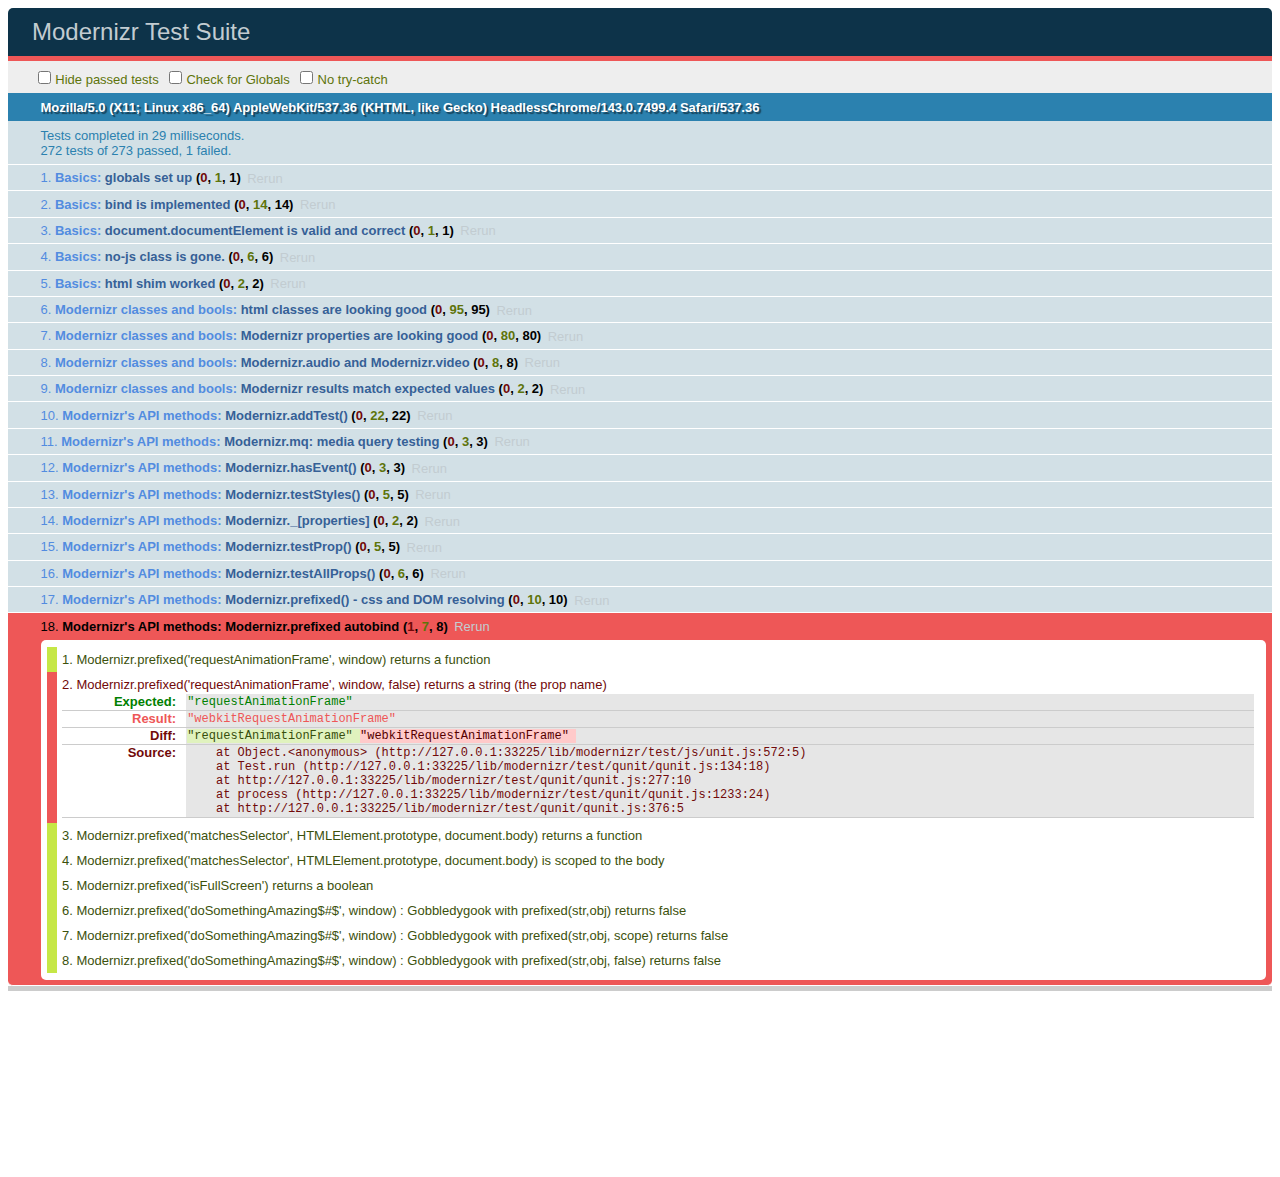
<file: lib/modernizr/test/basic.html>
<!DOCTYPE html>
<html class="+no-js no-js- no-js i-has-no-js">
<head>
  <meta charset="UTF-8">
  <title>Modernizr Test Suite</title>
  <link rel="stylesheet" href="qunit/qunit.css">
  <style>
     body { margin-bottom: 150px;}
     #testbed { font-family: Helvetica; color: #444; padding-bottom: 100px;}
     #testbed button { margin: 30px; font-size: 13px;}
     .data-notes, .offScreen { display:none;}
     table { width: 100%;}
     tbody tr:nth-child(even) td, tbody tr:nth-child(even) th {  border: 1px solid #ccc; border-left: 0; border-right: 0;}
     table td:nth-child(even), table th:nth-child(even) { background: #e6e6e6;}
     table tbody tr:hover td, table tbody tr:hover th { background: #e1e100!important;}
     td.wrong { background:red!important;}
     #html5section { visibility: hidden; }
     h1 label { display:none;}
     .output { padding: 0 0 0 16px;}
     .output ul { margin: 0;}
     .output li { color: #854747; }
     .output li.yes{color:#090;}
     .output li b{color:#000;}
     .output {font:14px/1.3 Inconsolata,Consolas,monospace;
                    -webkit-column-count: 5;
                       -moz-column-count: 5;
                            column-count: 5;}
      .output + .output { border-top: 5px solid #ccc; }
      textarea { width: 100%; min-height: 75px;}
      #caniusetrigger { font-size: 38px; font-family: monospace; display:block; }
  </style>

  <script src="https://raw.github.com/Modernizr/Modernizr/master/modernizr.js"></script>

  <script>window.Modernizr || document.write('<script src="../modernizr.js"><\/script>')</script>

  <script src="js/lib/polyfills.js"></script>
  <script src="js/lib/detect-global.js"></script>
  
  <script src="qunit/qunit.js"></script>
  <script src="js/lib/jquery-1.7b2.js"></script>
  
  <script src="js/setup.js"></script>
  
  <script src="js/unit.js"></script>
</head>
<body>
  <h1 id="qunit-header">Modernizr Test Suite</h1>
  <h2 id="qunit-banner"></h2>
  <div id="qunit-testrunner-toolbar"></div>
  <h2 id="qunit-userAgent"></h2>

  <ol id="qunit-tests"></ol>

  <div id="mod-output" class=output></div>
  <div id="mod-feattest-output" class=output></div>


  <br>
 
  <section><aside>this is an aside within a section</aside></section>
  
  
</body>
</html>
</file>
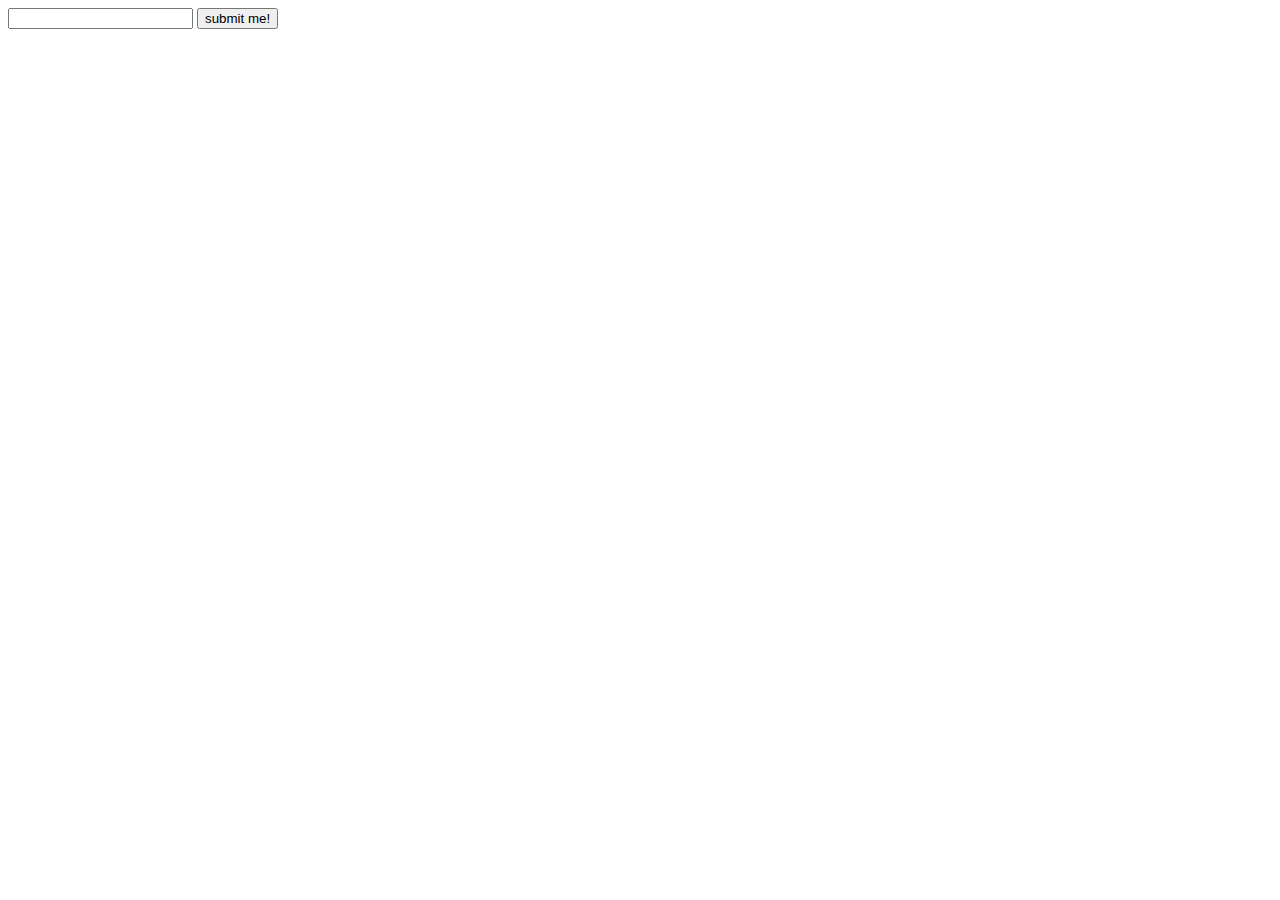
<file: lib/modernizr/test/caniuse_files/form_validation.html>
<!DOCTYPE html>
<!-- saved from url=(0045)http://tests.caniuse.com/form_validation.html -->
<html><head><meta http-equiv="Content-Type" content="text/html; charset=UTF-8"><script>
if(location.href.indexOf('?') >= 0) {
	document.write('FAIL');
}
</script>

</head><body><form action="http://tests.caniuse.com/form_validation.html?" method="post">

<input type="url" name="foo" required="">
<input type="submit" value="submit me!">

</form>
</body></html>
</file>
<file: lib/modernizr/test/qunit/qunit.css>
/**
 * QUnit v1.9.0 - A JavaScript Unit Testing Framework
 *
 * http://docs.jquery.com/QUnit
 *
 * Copyright (c) 2012 John Resig, Jörn Zaefferer
 * Dual licensed under the MIT (MIT-LICENSE.txt)
 * or GPL (GPL-LICENSE.txt) licenses.
 */

/** Font Family and Sizes */

#qunit-tests, #qunit-header, #qunit-banner, #qunit-testrunner-toolbar, #qunit-userAgent, #qunit-testresult {
	font-family: "Helvetica Neue Light", "HelveticaNeue-Light", "Helvetica Neue", Calibri, Helvetica, Arial, sans-serif;
}

#qunit-testrunner-toolbar, #qunit-userAgent, #qunit-testresult, #qunit-tests li { font-size: small; }
#qunit-tests { font-size: smaller; }


/** Resets */

#qunit-tests, #qunit-tests ol, #qunit-header, #qunit-banner, #qunit-userAgent, #qunit-testresult {
	margin: 0;
	padding: 0;
}


/** Header */

#qunit-header {
	padding: 0.5em 0 0.5em 1em;

	color: #8699a4;
	background-color: #0d3349;

	font-size: 1.5em;
	line-height: 1em;
	font-weight: normal;

	border-radius: 5px 5px 0 0;
	-moz-border-radius: 5px 5px 0 0;
	-webkit-border-top-right-radius: 5px;
	-webkit-border-top-left-radius: 5px;
}

#qunit-header a {
	text-decoration: none;
	color: #c2ccd1;
}

#qunit-header a:hover,
#qunit-header a:focus {
	color: #fff;
}

#qunit-testrunner-toolbar label {
	display: inline-block;
	padding: 0 .5em 0 .1em;
}

#qunit-banner {
	height: 5px;
}

#qunit-testrunner-toolbar {
	padding: 0.5em 0 0.5em 2em;
	color: #5E740B;
	background-color: #eee;
}

#qunit-userAgent {
	padding: 0.5em 0 0.5em 2.5em;
	background-color: #2b81af;
	color: #fff;
	text-shadow: rgba(0, 0, 0, 0.5) 2px 2px 1px;
}


/** Tests: Pass/Fail */

#qunit-tests {
	list-style-position: inside;
}

#qunit-tests li {
	padding: 0.4em 0.5em 0.4em 2.5em;
	border-bottom: 1px solid #fff;
	list-style-position: inside;
}

#qunit-tests.hidepass li.pass, #qunit-tests.hidepass li.running  {
	display: none;
}

#qunit-tests li strong {
	cursor: pointer;
}

#qunit-tests li a {
	padding: 0.5em;
	color: #c2ccd1;
	text-decoration: none;
}
#qunit-tests li a:hover,
#qunit-tests li a:focus {
	color: #000;
}

#qunit-tests ol {
	margin-top: 0.5em;
	padding: 0.5em;

	background-color: #fff;

	border-radius: 5px;
	-moz-border-radius: 5px;
	-webkit-border-radius: 5px;
}

#qunit-tests table {
	border-collapse: collapse;
	margin-top: .2em;
}

#qunit-tests th {
	text-align: right;
	vertical-align: top;
	padding: 0 .5em 0 0;
}

#qunit-tests td {
	vertical-align: top;
}

#qunit-tests pre {
	margin: 0;
	white-space: pre-wrap;
	word-wrap: break-word;
}

#qunit-tests del {
	background-color: #e0f2be;
	color: #374e0c;
	text-decoration: none;
}

#qunit-tests ins {
	background-color: #ffcaca;
	color: #500;
	text-decoration: none;
}

/*** Test Counts */

#qunit-tests b.counts                       { color: black; }
#qunit-tests b.passed                       { color: #5E740B; }
#qunit-tests b.failed                       { color: #710909; }

#qunit-tests li li {
	padding: 5px;
	background-color: #fff;
	border-bottom: none;
	list-style-position: inside;
}

/*** Passing Styles */

#qunit-tests li li.pass {
	color: #3c510c;
	background-color: #fff;
	border-left: 10px solid #C6E746;
}

#qunit-tests .pass                          { color: #528CE0; background-color: #D2E0E6; }
#qunit-tests .pass .test-name               { color: #366097; }

#qunit-tests .pass .test-actual,
#qunit-tests .pass .test-expected           { color: #999999; }

#qunit-banner.qunit-pass                    { background-color: #C6E746; }

/*** Failing Styles */

#qunit-tests li li.fail {
	color: #710909;
	background-color: #fff;
	border-left: 10px solid #EE5757;
	white-space: pre;
}

#qunit-tests > li:last-child {
	border-radius: 0 0 5px 5px;
	-moz-border-radius: 0 0 5px 5px;
	-webkit-border-bottom-right-radius: 5px;
	-webkit-border-bottom-left-radius: 5px;
}

#qunit-tests .fail                          { color: #000000; background-color: #EE5757; }
#qunit-tests .fail .test-name,
#qunit-tests .fail .module-name             { color: #000000; }

#qunit-tests .fail .test-actual             { color: #EE5757; }
#qunit-tests .fail .test-expected           { color: green;   }

#qunit-banner.qunit-fail                    { background-color: #EE5757; }


/** Result */

#qunit-testresult {
	padding: 0.5em 0.5em 0.5em 2.5em;

	color: #2b81af;
	background-color: #D2E0E6;

	border-bottom: 1px solid white;
}
#qunit-testresult .module-name {
	font-weight: bold;
}

/** Fixture */

#qunit-fixture {
	position: absolute;
	top: -10000px;
	left: -10000px;
	width: 1000px;
	height: 1000px;
}
</file>
